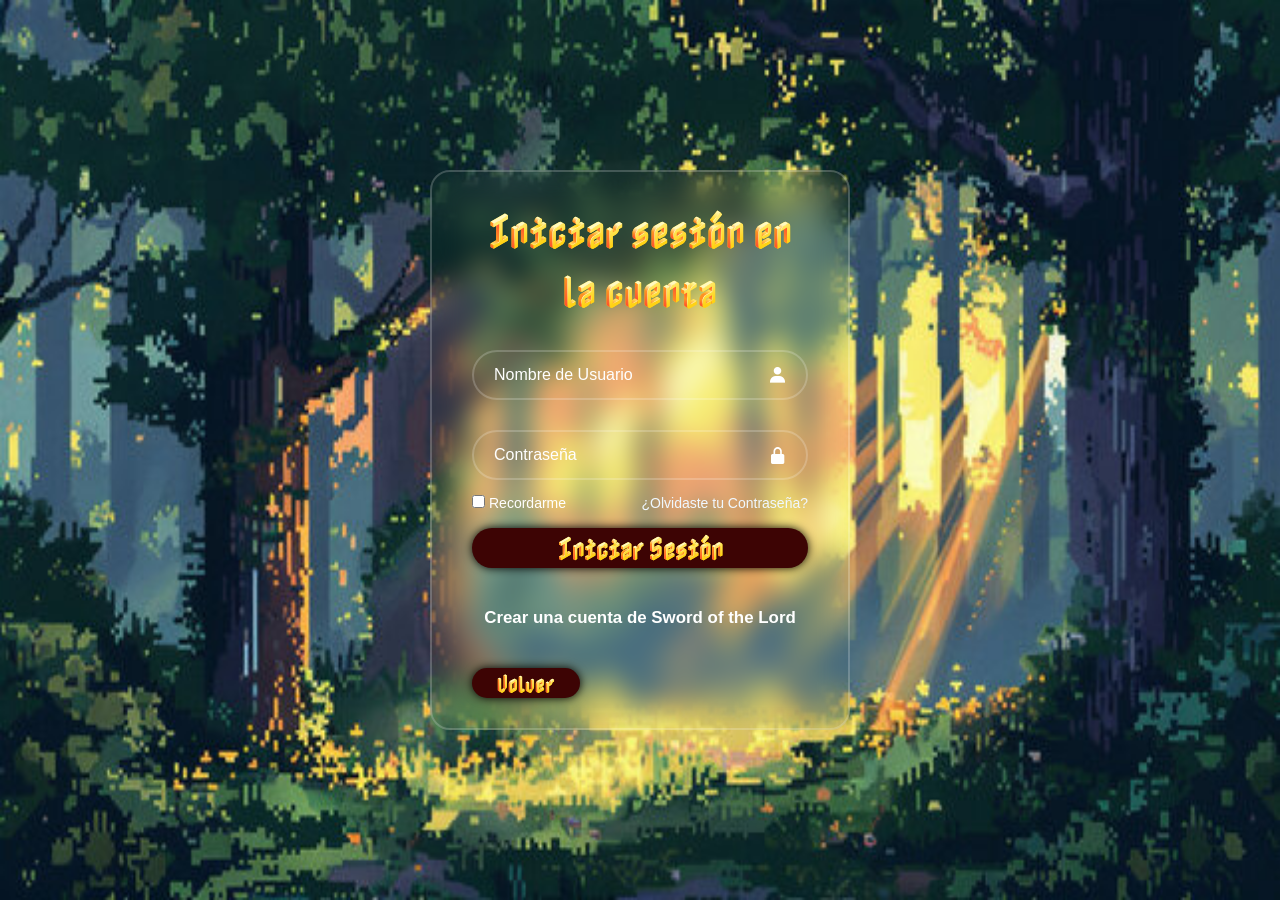
<file: Inicio/index.html>
<!DOCTYPE html>
<html lang="en">
<head>
    <meta charset="UTF-8">
    <meta name="viewport" content="width=device-width, initial-scale=1.0">
    <link rel="preconnect" href="https://fonts.googleapis.com">
    <link rel="preconnect" href="https://fonts.gstatic.com" crossorigin>
    <link href="https://fonts.googleapis.com/css2?family=Nabla:EDPT@105&display=swap" rel="stylesheet">
    <link rel="stylesheet" href="/Inicio/StyleN.Css">
    <link href='https://unpkg.com/boxicons@2.1.4/css/boxicons.min.css' rel='stylesheet'>
    <br>
    <link rel="preconnect" href="https://fonts.googleapis.com">
<link rel="preconnect" href="https://fonts.gstatic.com" crossorigin>
<link href="https://fonts.googleapis.com/css2?family=Jersey+10&display=swap" rel="stylesheet">
    <title>Iniciar Sesión</title>
</head>
<body>
    
    <section class="container">
        <form action="">
            <h1 id="title">Iniciar sesión en la cuenta</h1>
            <div class="input-group">       
                <input type="text" placeholder="Nombre de Usuario" required>
                <i class='bx bxs-user'></i>
            </div>            
            <div class="input-group">
                    <input type="password" placeholder="Contraseña" required>
                    <i class='bx bxs-lock-alt'></i>
                </div>
                
                <div class="Recordar">
                    <label><input type="checkbox">Recordarme</label> 
                    <a href="#">¿Olvidaste tu Contraseña?</a>
                </div>

                <button type="submit" class="Boton">Iniciar Sesión</button>
                    
                    <div class="link-registro">
                        <a href="http://127.0.0.1:5500/Registro/registro.html">Crear una cuenta de Sword of the Lord</a>
                    </div>
                    
                    <div type="submit" class="vol" > <a href="#">Volver</a></div>
                
        </form>
    </section>
</body>
</html>
</file>
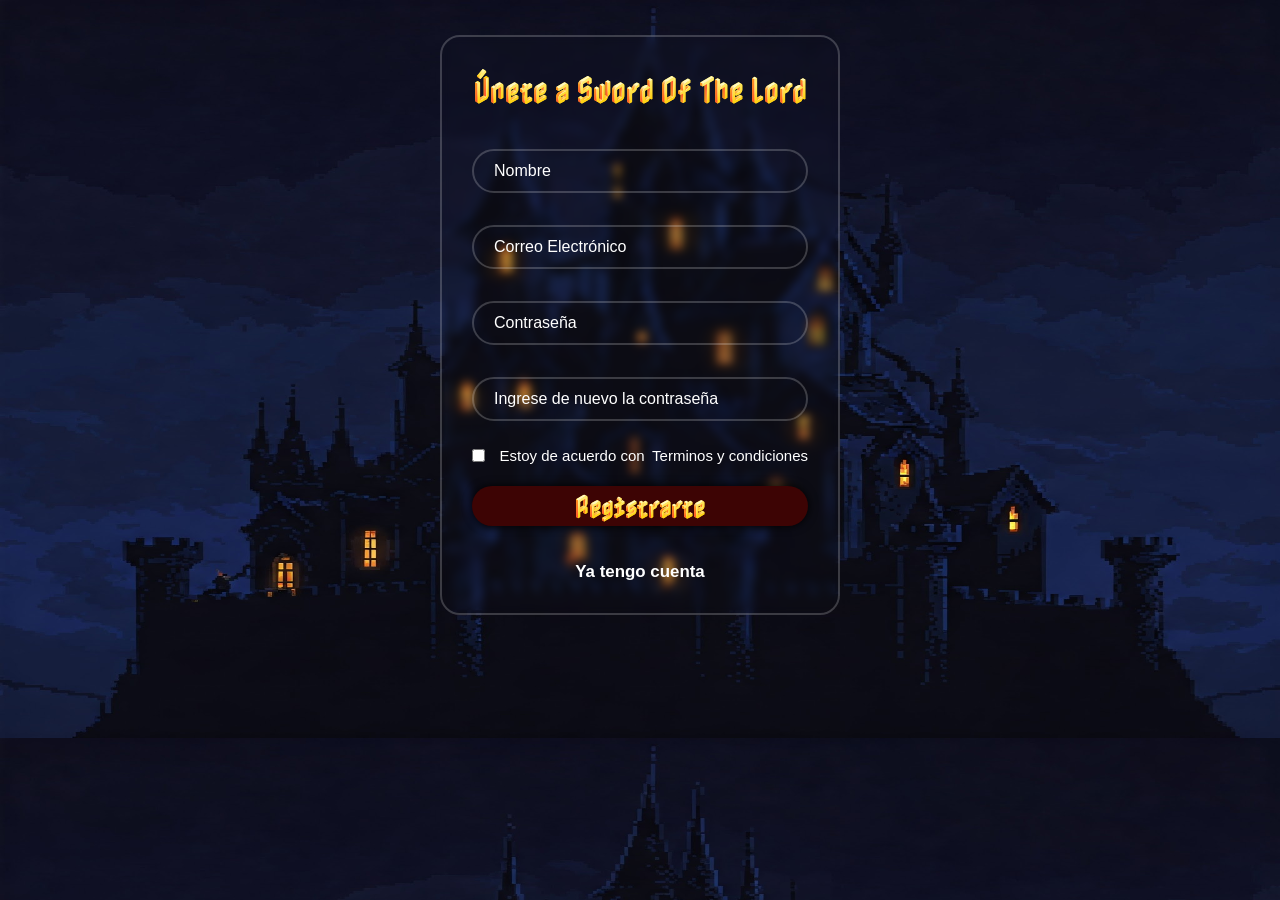
<file: Registro/registro.html>
<!DOCTYPE html>
<html lang="en">
<head>
    <meta charset="UTF-8">
    <meta name="viewport" content="width=device-width, initial-scale=1.0">
    <link rel="stylesheet" href="/Registro/StyleR.Css">
    <link rel="preconnect" href="https://fonts.googleapis.com">
<link rel="preconnect" href="https://fonts.gstatic.com" crossorigin>
<link href="https://fonts.googleapis.com/css2?family=Jersey+10&family=Jersey+15&family=Nabla&display=swap" rel="stylesheet">
    <title>Registro</title>
</head>
<body>
    <section class="form">
        <h1>Únete a Sword Of The Lord</h1>
        <input class="casilla" type="text" placeholder="Nombre" required>
        <input class="casilla" type="gmail" placeholder="Correo Electrónico" required>
        <input class="casilla" type="password" placeholder="Contraseña" required>
        <input class="casilla" type="password" placeholder="Ingrese de nuevo la contraseña" required>
    <div class="permisos">
        <input type="checkbox">Estoy de acuerdo con <a href="#">Terminos y condiciones</a>
    </div>

    <button class="Registro">Registrarte</button>
<div class="link-registro">
    <p><a href="http://127.0.0.1:5500/Inicio/index.html#">Ya tengo cuenta</a></p>
</div>

    </section>
    
</body>
</html>
</file>
<file: Inicio/StyleN.Css>
*{
    padding: 0;
    margin: 0;
    box-sizing: border-box;
}

body{
    display: flex;
    justify-content: center;
    align-items: center;
    min-height: 100vh;
    background-size: 100% 100%;
    background-image: url(/Inicio/imggg/forest.jpg);
    font-family: "poppins", sans-serif;
}
.container{
    width: 420px;
    background: purple;
    color: #fff;
    border-radius: 20px;
    padding: 30px 40px;
    background: transparent;
    backdrop-filter: blur(14px);
    box-shadow: 0 0 10px rgb(0, 0, 0,);
    border: 2px solid rgb( 255 , 255 , 255, .2);
}
.container h1{
    font-family: nabla;
    font-size: 36px;
    text-align: center;
}
.container .input-group{
    position: relative;
    width: 100%;
    height: 50px;
    margin: 30px 0;
}
.input-group input{
    width: 100%;
    height: 100%;
    background: transparent;
    border: none;
    outline: none;
    color: #fff;
    border: 2px solid rgb( 255, 255, 255, .2);
    border-radius: 40px;
    font-size: 16px;
    padding: 20px 45px 20px 20px;
}
.input-group input::placeholder{
    color: #fff;
}
.input-group i {
    position: absolute;
    right: 20px;
    top: 50%;
    transform: translateY(-50%);
    font-size: 20px;
}
.container .Recordar{
    display: flex;
    justify-content: space-between;
    font-size: 14px;
    margin: -15px 0 17px;
}
.Recordar label input{
    accent-color: #fff;
    margin-right: 4px;

}

.Recordar a{
    color: aliceblue;
    text-decoration: none;
}

.Recordar a:hover{
    text-decoration: underline;
}
.container .Boton{
    width: 100%;
    height: 40px;
    background: rgb(61, 4, 4);
    border: none;
    outline: none;
    border-radius: 50px;
    box-shadow: 0 0 10px rgb(0, 0, .1);
    cursor: pointer;
    font-size: 24px;
    color: #fff;
    font-weight: 600;  
    font-family: nabla; 
}
.Boton:hover{
    transform: translate(1, -6px);
    box-shadow: 1px 1px 10px 0 rgb(247, 203, 9)
}


.container .link-registro{
    
    text-align: center;
    font-size: 16.90px;
    text-decoration: none;
    margin: 40px 0 
}
.link-registro a{
    color: #fff;
    text-decoration: none;
    font-weight: 600;
    font-family: "poppins", sans-serif;


}
.link-registro  a:hover{
    text-decoration: underline;

}
.container .vol{
    width: 32%;
height: 30px;
background: rgb(61, 4, 4);
text-align: center;
border: none;
outline: none;
border-radius: 40px;
box-shadow: 0 0 10px rgb(0, 0, .1);
font-size: 19px;
font-family: "nabla";
cursor: pointer;
}
.vol:hover{
    transform:scale(1.1);
    box-shadow: 1px 1px 10px 0 rgb(247, 203, 9);
}
.vol a{
    text-decoration: none;
}
</file>
<file: Registro/StyleR.Css>
*{
    padding: 0;
    margin: 0;
    box-sizing: border-box;
}
body{
    background-size: 100% 120%;
    background-image: url(/Registro/imgg/f3.jfif);
    font-family: "poppins", sans-serif;
}
.form{
    width: 400px;
    color: #fff;
    border-radius: 20px;
    padding: 30px;
    margin: auto;
    margin-top: 35px;
    background: transparent;
    backdrop-filter: blur(5px);
    border: 2px solid rgb( 255 , 255 , 255, .2);
}
.form h1{
    font-size: 28px;
    text-align: center;
    margin-bottom: 20px;
    font-family: "nabla";
}
.form .casilla{
    position: relative;
    width: 100%;
    height: 20px;
    margin: 16px 0;
}
.casilla {
    width: 100%;
    height: 100%;
    background: transparent;
    border: none;
    outline: none;
    color: #fff;
    border: 2px solid rgb( 255, 255, 255, .2);
    border-radius: 30px;
    font-size: 16px;
    padding: 20px 45px 20px 20px; 
}
.casilla::placeholder{
    color:#fff;
}
.form .permisos{
    display: flex;
    justify-content: space-between;
    font-size: 15px;
    margin: 10px 0 17px;
}
.permisos input{
    accent-color: #fff;
    margin-right: 7px;
}
.permisos a{
    color: #fff;
    text-decoration: none;
}
.permisos a:hover{
    text-decoration: underline;
}
.form .Registro{
    width: 100%;
    height: 40px;
    background: rgb(61, 4, 4);
    border: none;
    outline: none;
    border-radius: 50px;
    box-shadow: 0 0 10px rgb(0, 0, .1);
    cursor: pointer;
    font-size: 24px;
    color: #fff;
    font-weight: 600;  
    font-family: "nabla";
    margin: 5px 0;
}
.Registro:hover{
    transform: translate(1, -6px);
    box-shadow: 1px 1px 10px 0 rgb(247, 203, 9)
}
.form .link-registro{
    
    text-align: center;
    font-size: 16.90px;
    text-decoration: none;
    margin: 31px 0 1px
}
.link-registro a{
    color: #fff;
    text-decoration: none;
    font-weight: 600;
    font-family: "poppins", sans-serif;
}
.link-registro  a:hover{
    text-decoration: underline;
}
</file>
